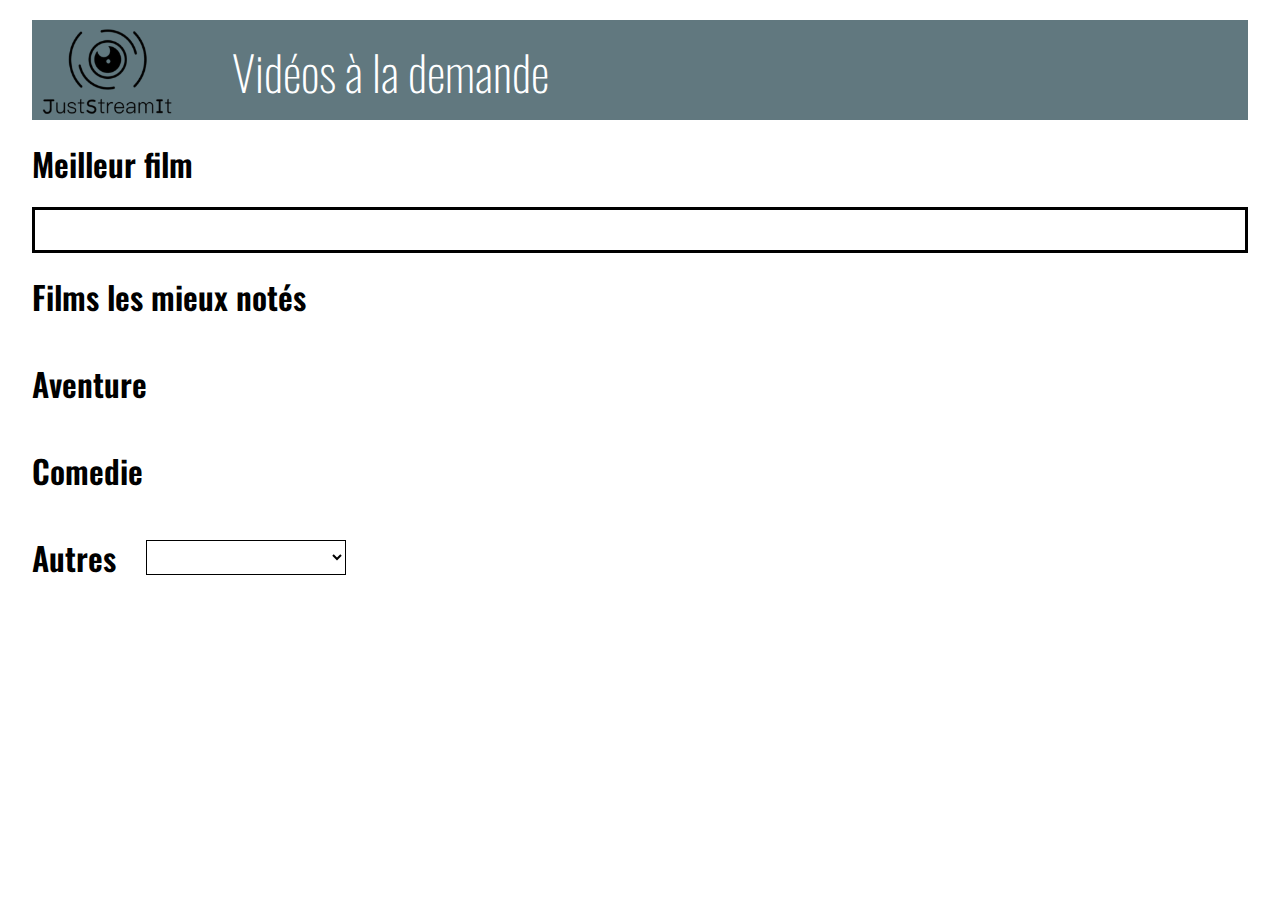
<file: index.html>
<!DOCTYPE html>
<html lang="fr">
<head>
    <meta charset="UTF-8">
    <meta name="viewport" content="width=device-width, initial-scale=1.0">
    <title>Just Stream It</title>
    <link rel="shortcut icon" href="./assets/img/little_logo.png">
    <link rel="stylesheet" href="./styles/style.css">
    <script src="./scripts/main.js" defer></script>
</head>
<body>
    <header>
        <div class="header-ctn">
            <img src="./assets/img/big_logo.png" alt="just stream it logo">
            <h1>Vidéos à la demande</h1>
        </div>
    </header>
    <main>

        <section>
            <h2>Meilleur film</h2>
            <div id="bestmovie"></div>
        </section>

        <section>
            <h2>Films les mieux notés</h2>
            <div class="movies-container" id="all"></div>
            <div class="show-more">
                <button class="btn-red btn-wide" data-category="all">Voir plus</button>
            </div>
        </section>

        <section>
            <h2>Aventure</h2>
            <div class="movies-container" id="adventure"></div>
            <div class="show-more">
                <button class="btn-red btn-wide" data-category="adventure">Voir plus</button>
            </div>
        </section>

        <section>
            <h2>Comedie</h2>
            <div class="movies-container" id="comedy"></div>
            <div class="show-more">
                <button class="btn-red btn-wide" data-category="comedy">Voir plus</button>
            </div>
        </section>

        <section>
            <div class="other-head">
                <h2>Autres</h2>
                <select name="category" id="select"></select>
            </div>
            <div class="movies-container" id="others"></div>
            <div class="show-more">
                <button class="btn-red btn-wide" data-category="others">Voir plus</button>
            </div>
        </section>
        
    </main>
    <div class="modal">
        <div class="modal-box">
            <div class="modal-content"></div>
            <div class="close-modal-ctn">
                <button class="btn-red btn-wide" id="closeModal">Fermer</button>
            </div>
        </div>
    </div>
</body>
</html>
</file>
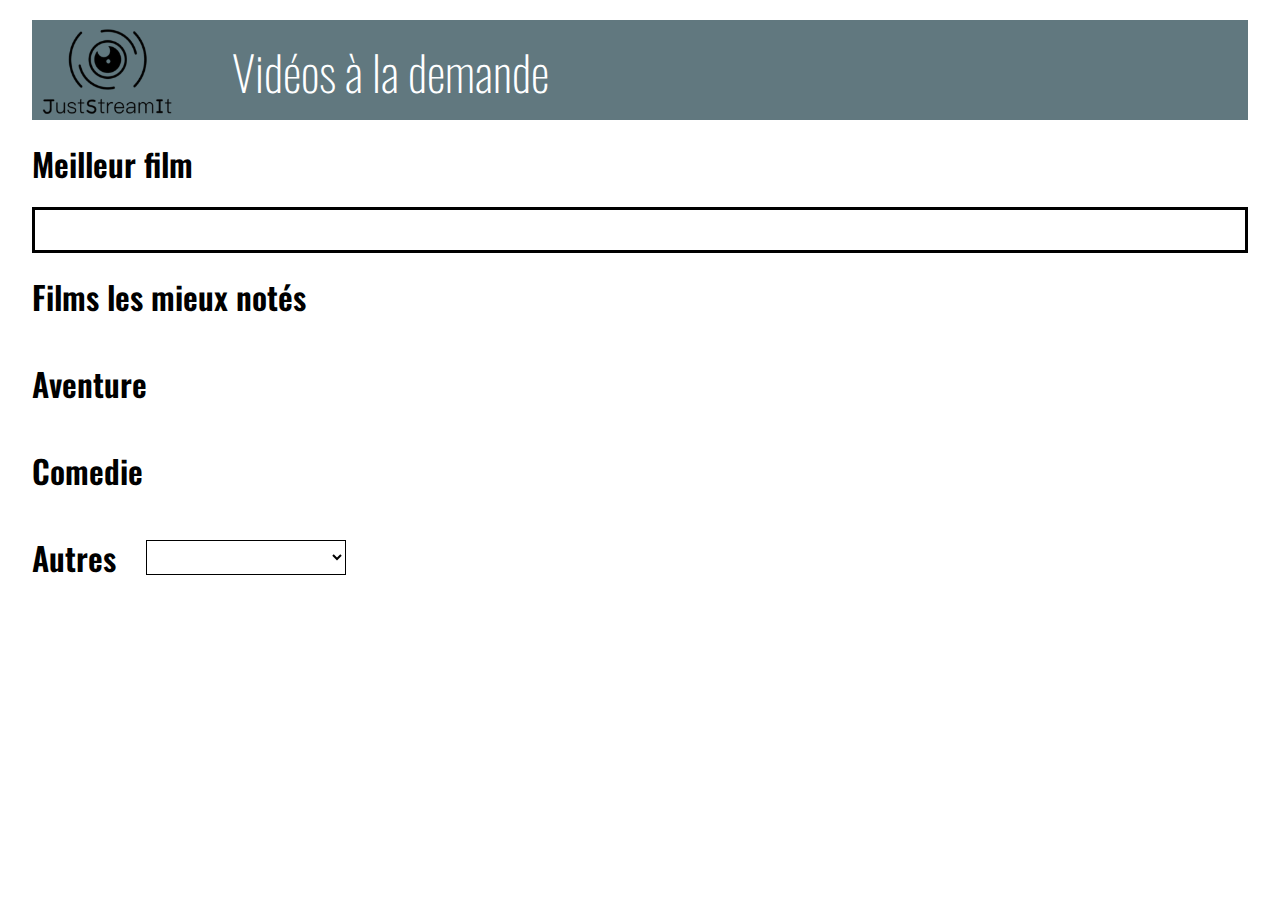
<file: public/index.html>
<!DOCTYPE html>
<html lang="fr">
<head>
    <meta charset="UTF-8">
    <meta name="viewport" content="width=device-width, initial-scale=1.0">
    <title>Just Stream It</title>
    <link rel="shortcut icon" href="./assets/img/little_logo.png">
    <link rel="stylesheet" href="./style.css">
    <script type="module" src="./main.js" defer></script>
</head>
<body>
    <header>
        <div class="header-ctn">
            <img src="./assets/img/big_logo.png" alt="just stream it logo">
            <h1>Vidéos à la demande</h1>
        </div>
    </header>
    <main>

        <section>
            <h2>Meilleur film</h2>
            <div id="bestmovie"></div>
        </section>

        <section>
            <h2>Films les mieux notés</h2>
            <div class="movies-container" id="all"></div>
            <div class="show-more">
                <button class="btn-red btn-wide" data-category="all">Voir plus</button>
            </div>
        </section>

        <section>
            <h2>Aventure</h2>
            <div class="movies-container" id="adventure"></div>
            <div class="show-more">
                <button class="btn-red btn-wide" data-category="adventure">Voir plus</button>
            </div>
        </section>

        <section>
            <h2>Comedie</h2>
            <div class="movies-container" id="comedy"></div>
            <div class="show-more">
                <button class="btn-red btn-wide" data-category="comedy">Voir plus</button>
            </div>
        </section>

        <section>
            <div class="other-head">
                <h2>Autres</h2>
                <select name="category" id="select"></select>
            </div>
            <div class="movies-container" id="others"></div>
            <div class="show-more">
                <button class="btn-red btn-wide" data-category="others">Voir plus</button>
            </div>
        </section>
        
    </main>
    <div class="modal">
        <div class="modal-box">
            <div class="modal-content"></div>
            <div class="close-modal-ctn">
                <button class="btn-red btn-wide" id="closeModal">Fermer</button>
            </div>
        </div>
    </div>
</body>
</html>
</file>
<file: styles/style.css>
@font-face {
    font-family: Oswald;
    font-weight: 200;
    src: url(../assets/fonts/Oswald-ExtraLight.ttf);
}

@font-face {
    font-family: Oswald;
    font-weight: 600;
    src: url(../assets/fonts/Oswald-SemiBold.ttf);
}

* {
    padding: 0;
    margin: 0;
    box-sizing: border-box;
}

body {
    margin: 20px auto;
    max-width: 1280px;
    font-family: Oswald, Arial, Helvetica, sans-serif;
    font-weight: 600;
    overflow: auto;
}

main, header {
    width: 95%;
    margin: 0 auto;
}

h1 {
    color: white;
    font-weight: 200;
    font-size: 3em;
    margin-left: 50px;
}

h2 {
    margin: 20px 0;
    font-size: 2em;
}

h3 {
    font-size: 2.5em;
}

p {
    font-size: 1.2em;
    font-weight: 200;
}

img {
    width: 100%;
    max-width: 500px;
}

select {
    margin-left: 30px;
    border: 1px solid black;
    width: 200px;
    padding: 5px 20px;
    font-size: 1.2em;
    background-color: white;
}

/* ---button--- */

button {
    margin: 5px;
    padding: 3px 30px;
    background-color: rgb(55, 55, 55);
    border: none;
    border-radius: 20px;
    color: white;
    letter-spacing: 1px;
    font: inherit;
    font-size: 0.8em;
    cursor: pointer;
}

.btn-red {
    background-color: red;
}

.btn-wide {
    padding: 3px 100px;
}

.btn-large {
    padding: 10px 30px
}

/* ---Header style--- */

header {
    height: 100px;
    background-color: #61787F;
}

.header-ctn {
    display: flex;
    align-items: center;
}

.header-ctn img {
    width: 150px;
}

/* ---Best movie--- */

#bestmovie {
    display: grid;
    grid-template-columns: 30% 70%;
    border: 3px solid black;
    padding: 20px;
}

.best-content {
    display: flex;
    flex-direction: column;
    margin: 0 20px;
}


/* ---Movies categories--- */

.movies-container {
    display: grid;
    grid-template-columns: repeat(3, 1fr);
    gap: 30px;
}

.box {
    width: 100%;
    height: 300px;
}

.info {
    display: flex;
    flex-direction: column;
    justify-content: space-around;
    margin-top: 30px;
    padding: 10px;
    height: 50%;
    width: 100%;
    font-size: 1.5em;
    color: white;
    background: rgba(0, 0, 0, 0.50);
}

.info-btn-ctn {
    display: flex;
    justify-content: right;
    width: 100%;
}

.show-more {
    display: none;
    justify-content: center;
    margin: 20px;
}

.other-head {
    display: flex;
    align-items: center;
}

/* ---Modal windows--- */

.modal {
    display: none;
    position: fixed;
    background: white;
    overflow: auto;
    top: 0;
    width: 100%;
    max-width: 1280px;
}

.modal-box {
    height: 100vh;
    width: 100%;
    border: 3px solid black;
    overflow-y: auto;
}

.modal-content {
    display: grid;
    grid-template-columns: repeat(3, 1fr);
    margin: 50px;
}

.modal-header {
    grid-column: 1 / 3;
    grid-row: 1;
}

.modal-realize {
    grid-column: 1 / 3;
    grid-row: 2;
}

.modal-img {
    grid-column: 3;
    grid-row: 1 / 3;
}

.modal-description {
    grid-column: 1 / 4;
    grid-row: 3;
}

.modal-actors {
    grid-column: 1 / 4;
    grid-row: 4;
}

.modal-content div {
    margin: 20px 0;
}

.modal-img {
    display: flex;
    justify-content: center;
}

.strong {
    font-weight: bold;
}

.close-modal-ctn {
    display: flex;
    justify-content: center;
    
}

/* ---Media query tablet--- */
@media screen and (max-width: 850px) {
    h1, h3 {
        font-size: 2em;
    }

    p {
        font-size: 1em;
    }

    .btn-large {
        padding: 5px 15px;
    }

    .movies-container {
        grid-template-columns: repeat(2, 1fr);
    }

    .reduce:nth-child(n + 5) {
        display: none;
    }

    .show-more {
        display: flex;
    }

    .modal-content {
        display: flex;
        flex-direction: column;
    }

    .close-modal-ctn button {
        visibility: hidden;
    }

    .close-modal-ctn button::after {
        content: "\02716";
        font-size: 2.5em;
        position: absolute;
        top: 0;
        right: 10px;
        padding: 10px;
        color: red;
        visibility: visible;
    }
}

/* ---Media query smartphone--- */
@media screen and (max-width: 500px) {
    .header-ctn {
        justify-content: center;
    }

    h1 {
        display: none;
    }

    h2 {
        text-align: center;
    }

    .other-head h2 {
        display: none;
    }

    select {
        margin: 20px 0;
        width: 100%;
    }

    #bestmovie {
        display: flex;
        flex-direction: column;
    }

    .best-content {
        margin: 0;
    }

    #best-btn-ctn {
        justify-content: center;
    }

    .movies-container {
        display: flex;
        flex-direction: column;
    }

    .reduce:nth-child(n + 3) {
        display: none;
    }
}
</file>
<file: public/style.css>
@font-face {
    font-family: Oswald;
    font-weight: 200;
    src: url(./assets/fonts/Oswald-ExtraLight.ttf);
}

@font-face {
    font-family: Oswald;
    font-weight: 600;
    src: url(./assets/fonts/Oswald-SemiBold.ttf);
}

* {
    padding: 0;
    margin: 0;
    box-sizing: border-box;
}

body {
    margin: 20px auto;
    max-width: 1280px;
    font-family: Oswald, Arial, Helvetica, sans-serif;
    font-weight: 600;
    overflow: auto;
}

main, header {
    width: 95%;
    margin: 0 auto;
}

h1 {
    color: white;
    font-weight: 200;
    font-size: 3em;
    margin-left: 50px;
}

h2 {
    margin: 20px 0;
    font-size: 2em;
}

h3 {
    font-size: 2.5em;
}

p {
    font-size: 1.2em;
    font-weight: 200;
}

img {
    width: 100%;
    max-width: 500px;
}

select {
    margin-left: 30px;
    border: 1px solid black;
    width: 200px;
    padding: 5px 20px;
    font-size: 1.2em;
    background-color: white;
}

/* ---button--- */

button {
    margin: 5px;
    padding: 3px 30px;
    background-color: rgb(55, 55, 55);
    border: none;
    border-radius: 20px;
    color: white;
    letter-spacing: 1px;
    font: inherit;
    font-size: 0.8em;
    cursor: pointer;
}

.btn-red {
    background-color: red;
}

.btn-wide {
    padding: 3px 100px;
}

.btn-large {
    padding: 10px 30px
}

/* ---Header style--- */

header {
    height: 100px;
    background-color: #61787F;
}

.header-ctn {
    display: flex;
    align-items: center;
}

.header-ctn img {
    width: 150px;
}

/* ---Best movie--- */

#bestmovie {
    display: grid;
    grid-template-columns: 30% 70%;
    border: 3px solid black;
    padding: 20px;
}

.best-content {
    display: flex;
    flex-direction: column;
    margin: 0 20px;
}

/* ---Movies categories--- */

.movies-container {
    display: grid;
    grid-template-columns: repeat(3, 1fr);
    gap: 30px;
}

.box {
    width: 100%;
    height: 300px;
}

.info {
    display: flex;
    flex-direction: column;
    justify-content: space-around;
    margin-top: 30px;
    padding: 10px;
    height: 50%;
    width: 100%;
    font-size: 1.5em;
    color: white;
    background: rgba(0, 0, 0, 0.50);
}

.info-btn-ctn {
    display: flex;
    justify-content: right;
    width: 100%;
}

.show-more {
    display: none;
    justify-content: center;
    margin: 20px;
}

.other-head {
    display: flex;
    align-items: center;
}

/* ---Modal windows--- */

.modal {
    display: none;
    position: fixed;
    background: white;
    overflow: auto;
    top: 0;
    width: 100%;
    max-width: 1280px;
}

.modal-box {
    height: 100vh;
    width: 100%;
    border: 3px solid black;
    overflow-y: auto;
}

.modal-content {
    display: grid;
    grid-template-columns: repeat(3, 1fr);
    margin: 50px;
}

.modal-header {
    grid-column: 1 / 3;
    grid-row: 1;
}

.modal-realize {
    grid-column: 1 / 3;
    grid-row: 2;
}

.modal-img {
    grid-column: 3;
    grid-row: 1 / 3;
}

.modal-description {
    grid-column: 1 / 4;
    grid-row: 3;
}

.modal-actors {
    grid-column: 1 / 4;
    grid-row: 4;
}

.modal-content div {
    margin: 20px 0;
}

.modal-img {
    display: flex;
    justify-content: center;
}

.strong {
    font-weight: bold;
}

.close-modal-ctn {
    display: flex;
    justify-content: center;
    
}

/* ---Media query tablet--- */
@media screen and (max-width: 850px) {
    h1, h3 {
        font-size: 2em;
    }

    p {
        font-size: 1em;
    }

    .btn-large {
        padding: 5px 15px;
    }

    .movies-container {
        grid-template-columns: repeat(2, 1fr);
    }

    .reduce:nth-child(n + 5) {
        display: none;
    }

    .show-more {
        display: flex;
    }

    .modal-content {
        display: flex;
        flex-direction: column;
    }

    .close-modal-ctn button {
        visibility: hidden;
    }

    .close-modal-ctn button::after {
        content: "\02716";
        font-size: 2.5em;
        position: absolute;
        top: 0;
        right: 10px;
        padding: 10px;
        color: red;
        visibility: visible;
    }
}

/* ---Media query smartphone--- */
@media screen and (max-width: 500px) {
    .header-ctn {
        justify-content: center;
    }

    h1 {
        display: none;
    }

    h2 {
        text-align: center;
    }

    .other-head h2 {
        display: none;
    }

    select {
        margin: 20px 0;
        width: 100%;
    }

    #bestmovie {
        display: flex;
        flex-direction: column;
    }

    .best-content {
        margin: 0;
    }

    #best-btn-ctn {
        justify-content: center;
    }

    .movies-container {
        display: flex;
        flex-direction: column;
    }

    .reduce:nth-child(n + 3) {
        display: none;
    }
}
</file>
